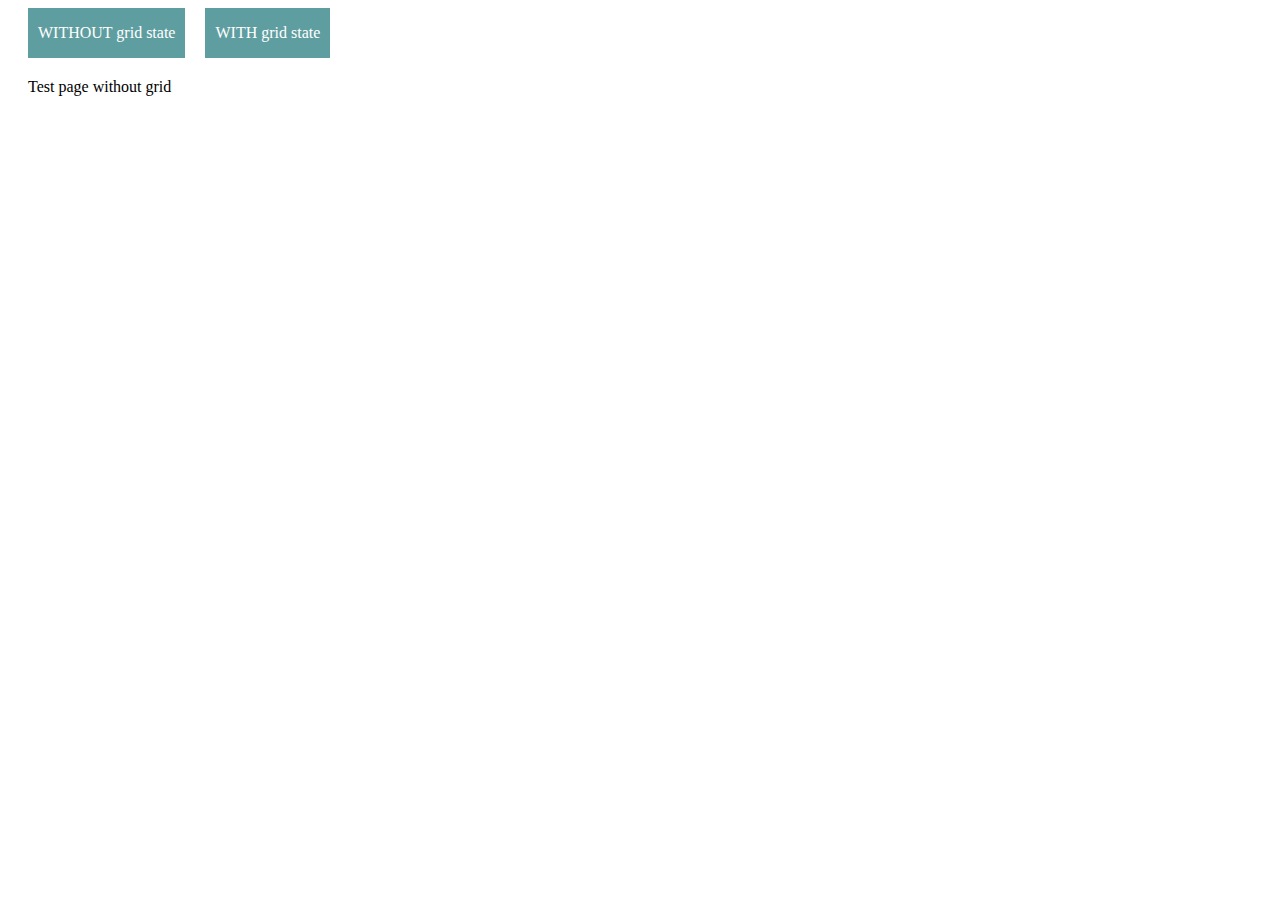
<file: index.html>
<!DOCTYPE html>
<html lang="en" data-ng-app="app">
<head>
    <meta charset="UTF-8">
    <link href="main.css" rel="stylesheet">
</head>


<body>
<div class="btn-wrp">
    <div ui-sref="test" class="btn">WITHOUT grid state</div>
    <div ui-sref="grid" class="btn">WITH grid state</div>
</div>
<div ui-view class="block"></div>

<!-- Angular -->
<script src="libs/angular/angular.js"></script>
<script src="libs/angular-animate/angular-animate.js"></script>
<script src="libs/angular-ui-router/release/angular-ui-router.js"></script>

<!-- lazyload -->
<script src="libs/oclazyload/dist/ocLazyLoad.js"></script>


<script src="app.js"></script>
<script src="config.lazyload.js"></script>
<script src="config.router.js"></script>

</body>
</html>
</file>
<file: main.css>
.btn-wrp {
    height: 50px;
    width: 100%;
}
.btn {
    background: cadetblue;
    height: 50px;
    color: white;
    float: left;
    margin-left: 20px;
    cursor: pointer;
    line-height: 50px;
    padding-left: 10px;
    padding-right: 10px;
}

.btn:hover {
    background: #93C5C7;
}

.block {
    margin-top: 20px;
    margin-left: 20px;
}
.grid {
    width: 500px;
    height: 250px;
}
</file>
